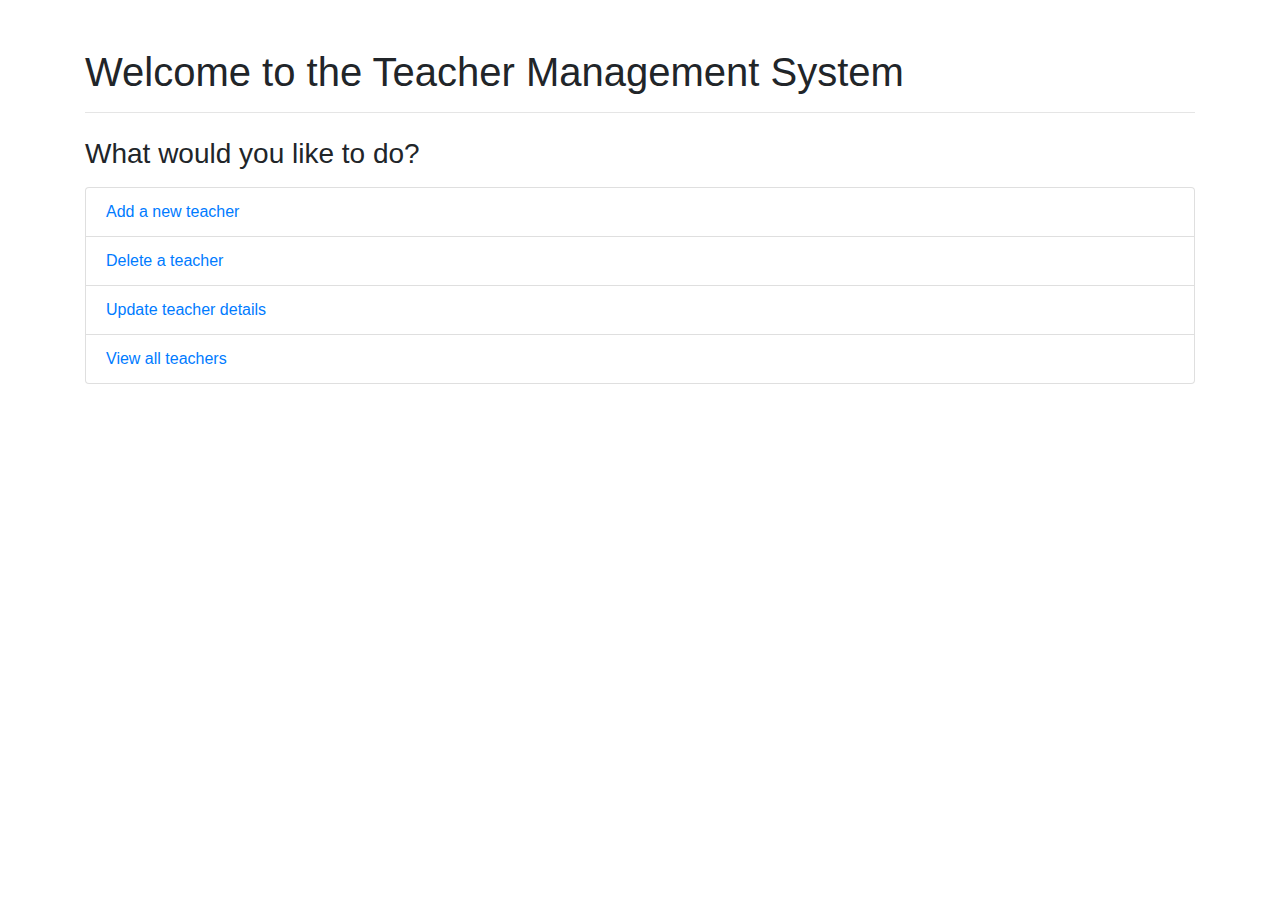
<file: src/main/resources/static/index.html>
<!DOCTYPE html>
<html lang="en">
<head>
  <meta charset="UTF-8">
  <meta name="viewport" content="width=device-width, initial-scale=1.0">
  <title>Teacher Management System</title>
  <link rel="stylesheet" href="https://maxcdn.bootstrapcdn.com/bootstrap/4.5.2/css/bootstrap.min.css">
</head>
<body>

<div class="container mt-5">
  <h1>Welcome to the Teacher Management System</h1>
  <hr>
  <div class="mt-4">
    <h3>What would you like to do?</h3>
    <ul class="list-group mt-3">
      <li class="list-group-item">
        <a href="students/addStudent.html">Add a new teacher</a>
      </li>
      <li class="list-group-item">
        <a href="students/deleteTeacher.html">Delete a teacher</a>
      </li>
      <li class="list-group-item">
        <a href="students/updateTeacher.html">Update teacher details</a>
      </li>
      <li class="list-group-item">
        <a href="students/viewTeachers.html">View all teachers</a>
      </li>
    </ul>
  </div>
</div>

<!-- Optional JavaScript; using Bootstrap for a more appealing design -->
<script src="https://ajax.googleapis.com/ajax/libs/jquery/3.5.1/jquery.min.js"></script>
<script src="https://cdnjs.cloudflare.com/ajax/libs/popper.js/1.16.0/umd/popper.min.js"></script>
<script src="https://maxcdn.bootstrapcdn.com/bootstrap/4.5.2/js/bootstrap.min.js"></script>

</body>
</html>
</file>
